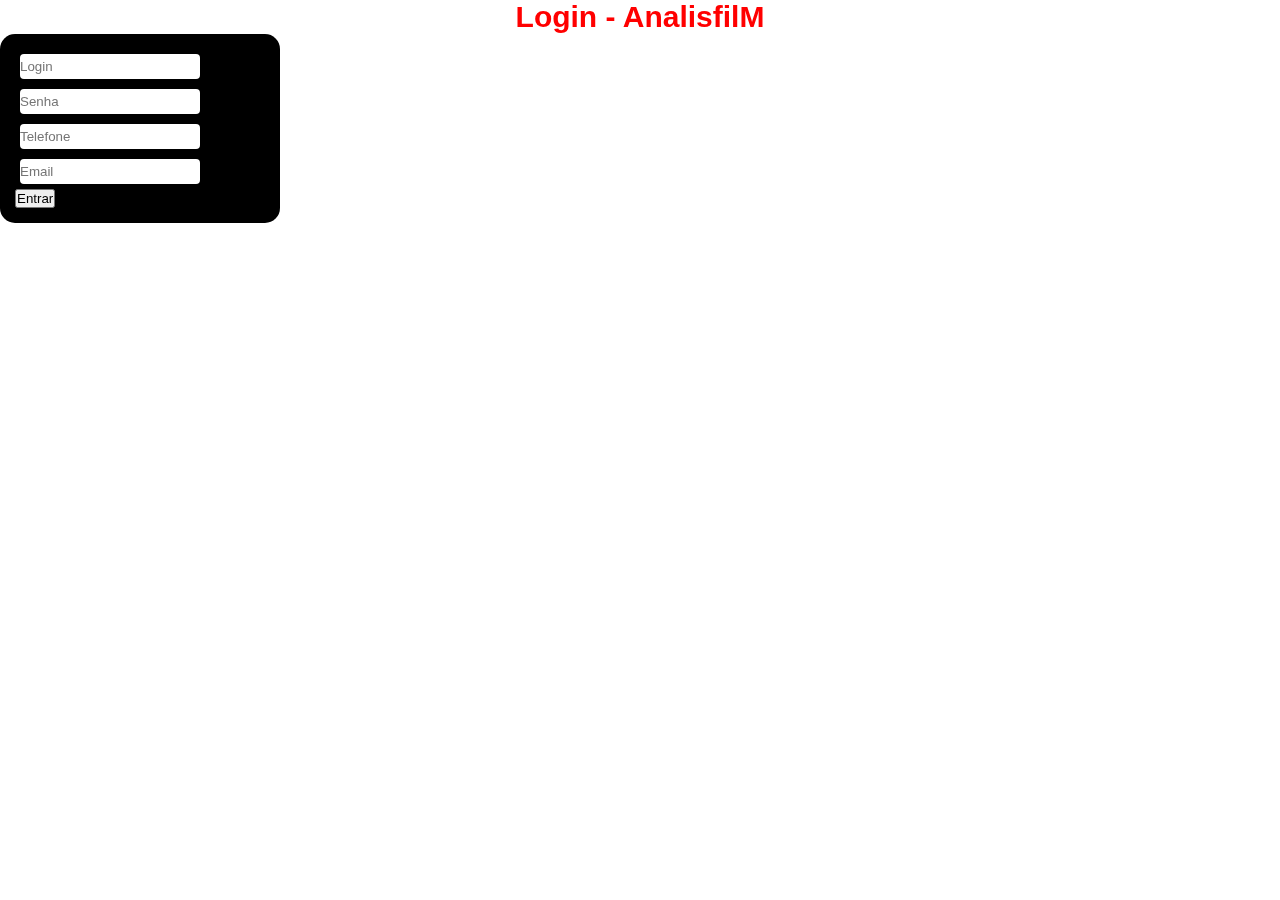
<file: index.html>
<!DOCTYPE html>
<html lang="pt-br">

<head>
    <meta charset="UTF-8">
    <meta name="viewport" content="width=device-width, initial-scale=1.0">
    <link rel="stylesheet" href="style.css">
    <title>Login - AnalisfilM</title>
</head>

<body>
    <h3 class="titulo-pagina-login">Login - AnalisfilM</h3>

    <div class="loginPage">

        <form class="loginForm">

            <input type="text" placeholder="Login" id="login"><br>
            <input type="password" placeholder="Senha" id="senha"><br>
            <input type="tel" placeholder="Telefone" id="telefone"><br>
            <input type="email" placeholder="Email" id="email"><br>
            <button onclick="logar()" return false>
                Entrar
            </button>
        </form>
    </div>

</body>

</html>
</file>
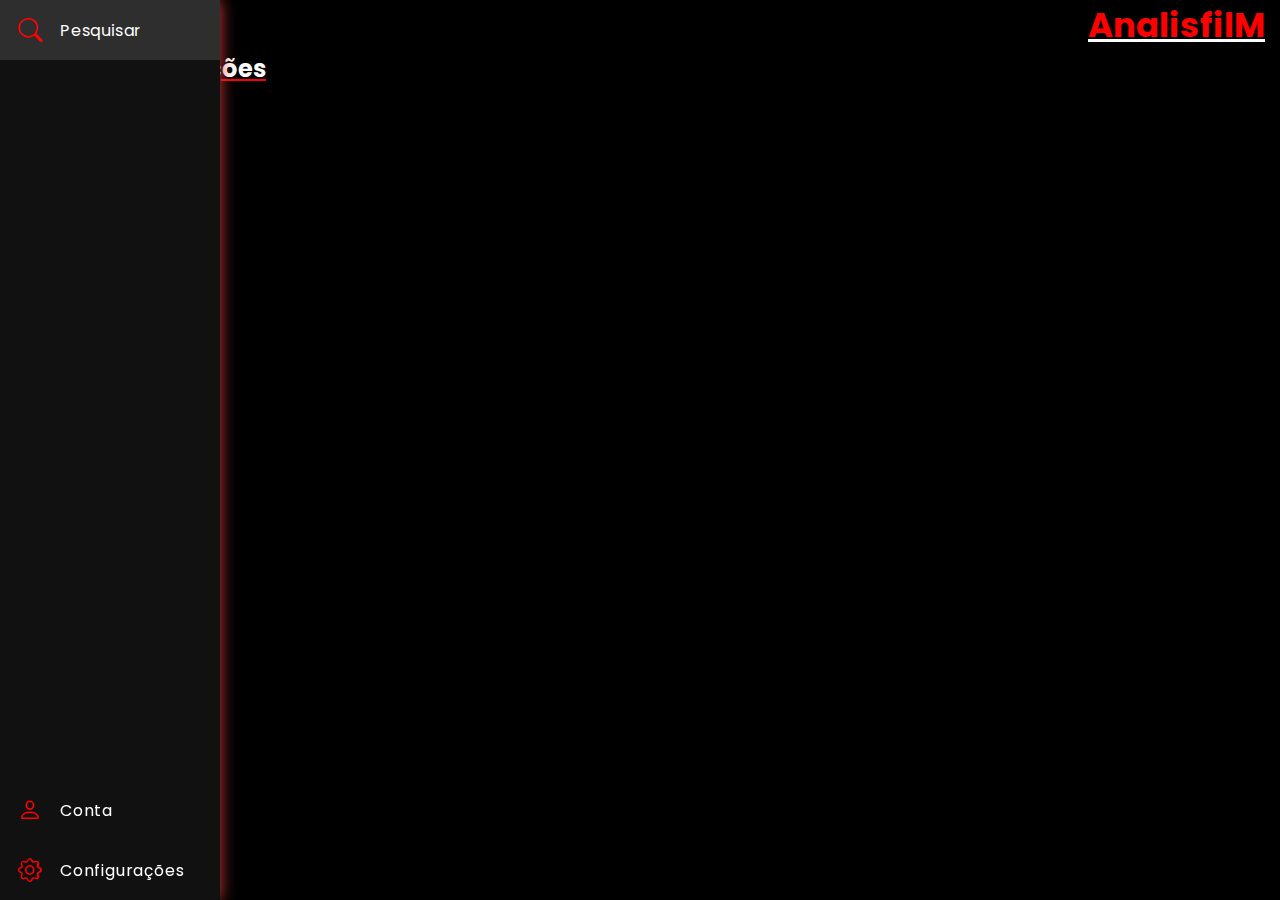
<file: config.html>
<!DOCTYPE html>
<html lang="pt-br">
<head>
    <meta charset="UTF-8">
    <meta name="viewport" content="width=device-width, initial-scale=1.0">
    <link rel="stylesheet" href="style_home.css">
    <link rel="shortcut icon" type="imagex/png" href="./img/favicon.ico">
    <title>Configurações - AnalisfilM</title>
</head>
<body>
    <div class="sidebar">
        <ul>
            <li class="search">
                <a href="#">
                    <span class="icon"><i class="bi bi-search"></i></span>
                    <span class="titulo">Pesquisar</span>
                </a>
            </li>
            <li class="conta">
                <a href="#">
                    <span class="icon"><i class="bi bi-person"></i></span>
                    <span class="titulo">Conta</span>
                </a>
            </li>
            <li class="config">
                <a href="./config.html">
                    <span class="icon"><i class="bi bi-gear"></i></span>
                    <span class="titulo">Configurações</span>
                </a>
            </li>
        </ul>
    </div>

    <div class="container">
        <header>
            <div class="cabecalho">
                <a href="./home.html">
                    <h1 class="titulo-analis">
                        AnalisfilM
                    </h1>
                </a>
                
            </div>
        </header>

        <div class="titulo-pagina">
            <h2>Configurações</h1>
        </div>
    </div>
</body>
</html>
</file>
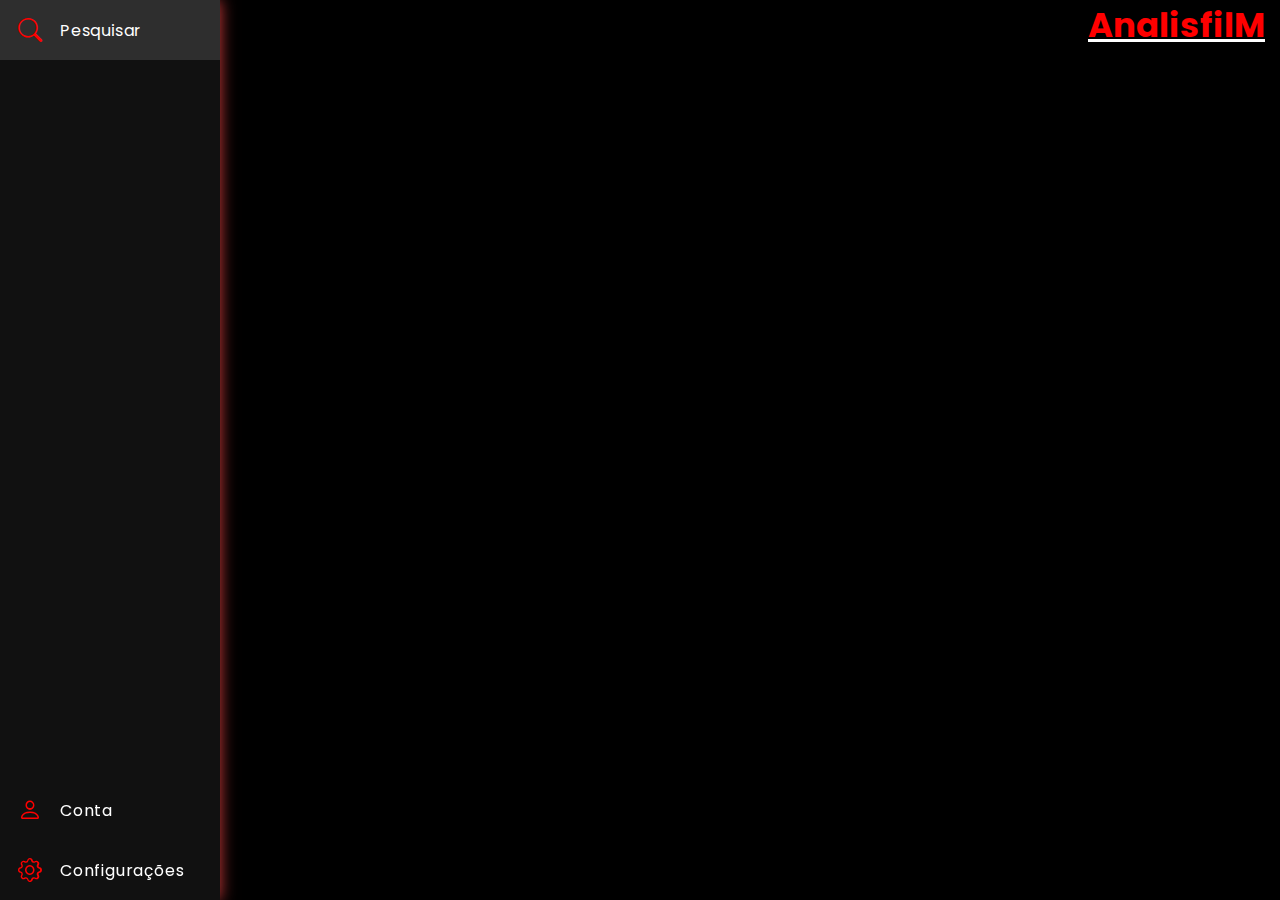
<file: conta.html>
<!DOCTYPE html>
<html lang="en">
<head>
    <meta charset="UTF-8">
    <meta name="viewport" content="width=device-width, initial-scale=1.0">
    <link rel="shortcut icon" type="imagex/png" href="./img/favicon.ico">
    <link rel="stylesheet" href="style_home.css">
    <title>Conta - AnalisfilM</title>
</head>
<body>
    <div class="sidebar">
        <ul>
            <li class="search">
                <a href="#">
                    <span class="icon"><i class="bi bi-search"></i></span>
                    <span class="titulo">Pesquisar</span>
                </a>
            </li>
            <li class="conta">
                <a href="./conta.html">
                    <span class="icon"><i class="bi bi-person"></i></span>
                    <span class="titulo">Conta</span>
                </a>
            </li>
            <li class="config">
                <a href="./config.html">
                    <span class="icon"><i class="bi bi-gear"></i></span>
                    <span class="titulo">Configurações</span>
                </a>
            </li>
        </ul>
    </div>

    <div class="container">
        <header>
            <div class="cabecalho">
                <a href="./home.html">
                    <h1 class="titulo-analis">
                        AnalisfilM
                    </h1>
                </a>
                
            </div>
        </header>

        <div class="titulo-pagina">
            <h2>Conta</h1>
        </div>
    </div>
</body>
</html>
</file>
<file: style.css>
* {
    margin: 0;
    padding: 0;
    font-family: 'Roboto', sans-serif;
}

body {
    background: url("https://raw.githubusercontent.com/DevEnvolvente0190/TelaLogin-Netflix/cc0dd8452ddaaf1cfa229ff8146e5b2b49d7edca/img/background.jpg") center center fixed;
    backdrop-filter: blur(2px);
    height: 100dvh;
}

.titulo-pagina-login {
    color: red;
    text-align: center;
    font-size: 30px;
}

.loginPage {
    background-color: black;
    border-radius: 15px;
    width: 250px;
    padding: 15px;

    & h3 {
        color: red;
        text-align: center;
    }

    & input {
        margin: 5px;
        width: 180px;
        height: 25px;
        border: none;
        border-radius: 4px;
        background-color: white;
        color: black;
    }

    & .botao-enviar {
        cursor: pointer;
    }

    & .botao-enviar:hover {
        background-color: rgb(223, 223, 223);
    }
}
</file>
<file: style_home.css>
@import url('https://fonts.googleapis.com/css2?family=League+Gothic&family=Poppins:ital,wght@0,100;0,200;0,300;0,400;0,500;0,600;0,700;0,800;0,900;1,100;1,200;1,300;1,400;1,500;1,600;1,700;1,800;1,900&family=Racing+Sans+One&display=swap');
@import url("https://cdn.jsdelivr.net/npm/bootstrap-icons@1.13.1/font/bootstrap-icons.min.css");

* {
    margin: 0;
    padding: 0;
    list-style: none;
    box-sizing: border-box;
    font-family: 'Poppins', sans-serif;
}

body {
    min-height: 100vh;
    background-color: black;
}

.sidebar {
    position: absolute;
    position: fixed;
    width: 60px;
    height: 100vh;
    background: rgb(17, 17, 17);
    overflow: hidden;
    transition: 0.5s;
    z-index: 10;
    box-shadow: #d33c3c 0px 0px 15px;
}

.sidebar:hover {
    width: 220px;
}

.sidebar ul li:hover {
    background: rgb(46, 46, 46);
    transition: 0.3s;
}

.sidebar ul li a {
    display: flex;
    white-space: nowrap;
    text-decoration: none;
}

.sidebar ul li .icon {
    display: flex;
    justify-content: center;
    align-items: center;
    font-size: 1.5rem;
    min-width: 60px;
    height: 60px;
    color: red;
}

.sidebar ul li .titulo {
    display: flex;
    align-items: center;
    color: white;
    width: 100%;
    height: 60px;
    font-size: 1rem;
    letter-spacing: .05rem;
}

.sidebar .conta {
    position: absolute;
    bottom: 60px;
    width: 100%;
}

.sidebar .config {
    position: absolute;
    bottom: 0;
    width: 100%;
}

.container {
    margin-left: 80px;
    color: #fff;
}

.cabecalho .titulo-analis {
    color: red;
    text-decoration: underline;
    text-decoration-color: white;
    text-align: right;
    margin-right: 15px;
    font-size: 34px;
}

.titulo-pagina {
    margin-bottom: 15px;
    color: rgb(255, 255, 255);
    text-decoration: underline;
    text-decoration-color: red;
}

.title-slider  h3{
    font-size: 22px;
    color: rgb(255, 255, 255);
    text-align: left;
    margin-left: 50px;
    margin-top: 20px;
}

.container-slider {
    display: flex;
    width: 100%;
    min-height: 65vh;
    align-items: center;
    justify-content: left;
    gap: 1rem;
}

.container-imgs {
    position: relative;
    display: flex;
    align-items: center;
    justify-content: center;
    width: 600px;
    transition: 0.2s ease-in-out;
}

.container-imgs:hover {
    transform: scale(1.02);
}

.slider {
    opacity: 0;
    transition: 0.2s;
    position: absolute;
    width: 100%;
    border-radius: 10px;
    border: 1px solid rgb(85, 85, 85);
}

.slider:hover {
    cursor: pointer;
}

.on {
    opacity: 1;
}

#prev-button, #next-button {
    width: 30px;
    height: 30px;
    border: none;
    background-color: transparent;
    cursor: pointer;
}

#prev-button img, #next-button img {
    width: 100%;
    height: 100%;
}

#prev-button {
    transform: rotate(180deg)
}

.bar {
    background-color: red;
    padding: 75px 1px;
}

.desc-slider {
    color: rgb(167, 167, 167);
    font-size: 15px;
}

.catalog-name {
    color: white;
    font-size: 1.5rem;
    margin-top: 20px;
    margin-bottom: 15px;
    text-decoration: underline;
    text-decoration-color: red;
}

.catalog-img {
    max-height: 169px;
    border-radius: 5px;
    border: 1px solid rgb(85, 85, 85);
    margin: 5px;
    transition: 0.2s ease-in-out;
}

.catalog-img:hover {
    box-shadow: 0px 0px 10px red;
    cursor: pointer;
    transform: scale(1.02);
}

.catalog-img-terror {
    max-width: 169px;
    border: 1px solid rgb(85, 85, 85);
    border-radius: 5px;
    margin: 5px;
    transition: 0.2s ease-in-out;
}

.catalog-img-terror:hover {
    box-shadow: 0px 0px 10px 2px red;
    cursor: pointer;
    transform: scale(1.02);
}

.perfil {
    display: flex;
    flex-direction: column;
    align-items: center;
    justify-content: center;
}

.info-perfil {
    margin: 15px;
    font-size: 26px;
    text-align: center;

    & h4 {
        font-size: 20px;
        color: red;
        text-shadow: 0px 0px 10px red;
    }

    & p {
        font-size: 16px;
    }
}

.img-perfil {
    border-radius: 50%;
    box-shadow: 0px 0px 15px red;

}
</file>
